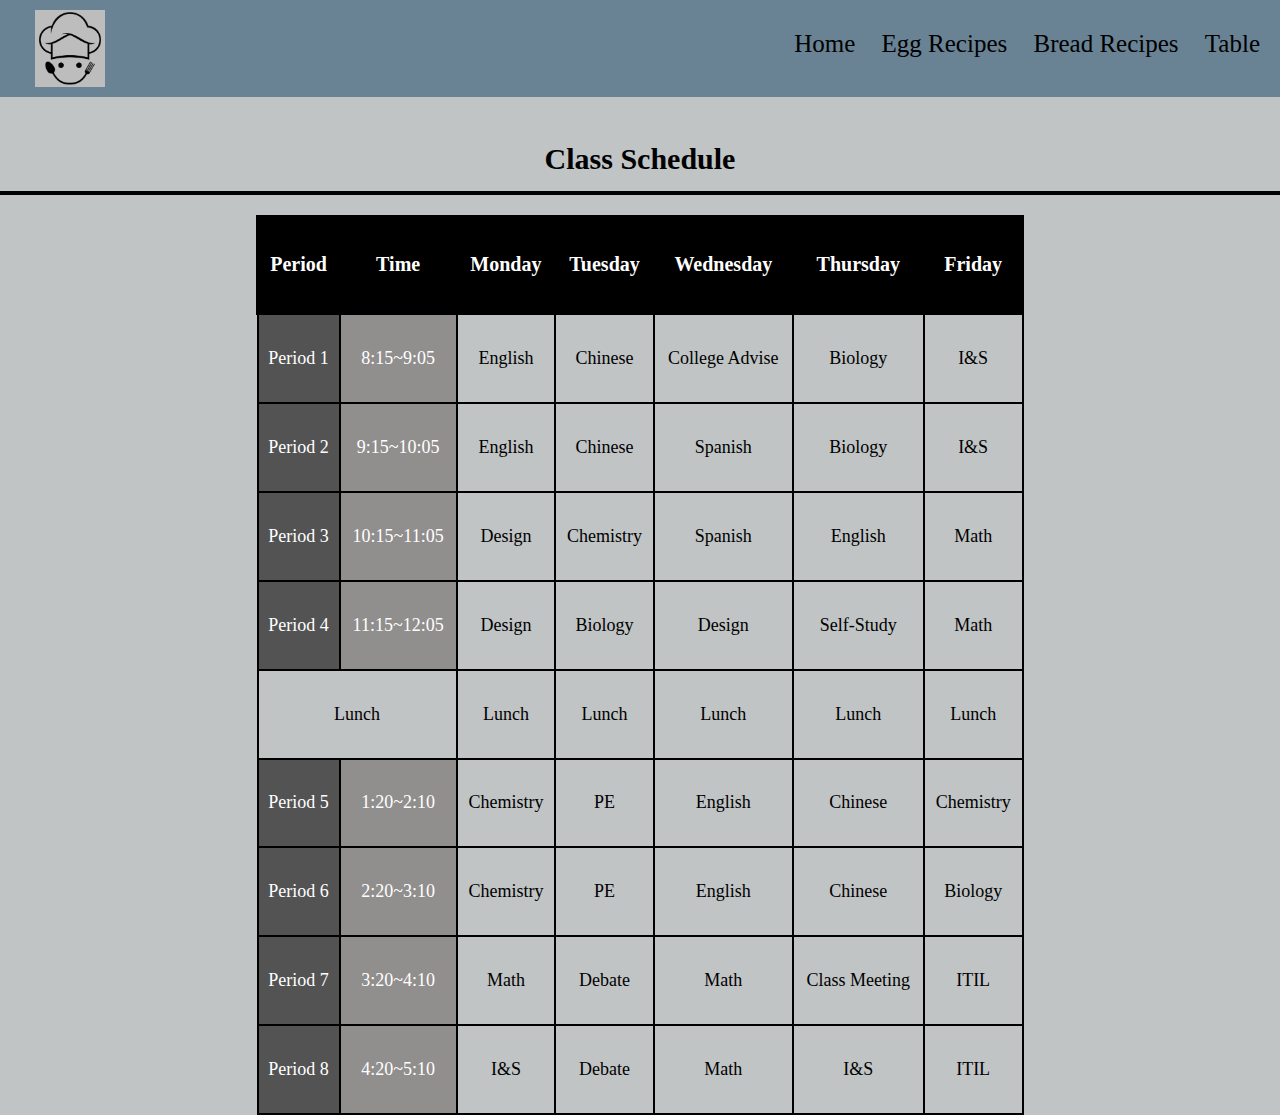
<file: Table.html>
<html>
    <head>
        <title>CDish</title>
        <link href="css/table.css" rel="stylesheet" />
    </head>
    
    <body>
        <header>
            <img src="images/Logo.png" width="4.5%"; img id="img"/>
            <div id="nav">
                <a href="index.html">Home</a>
                <a href="egg.html">Egg Recipes</a>
                <a href="Bread.html">Bread Recipes</a>
                <a href="Table.html">Table</a>
            </div>
        </header>
        <div id="heading">
            <h1 id="Table-heading">Class Schedule</h1>
            <hr id="hr">
        </div>
    <table class="table">
        <tr class="row1">
                <th>Period</th>
                <th>Time</th>
                <th>Monday</th>
                <th>Tuesday</th>
                <th>Wednesday</th>
                <th>Thursday</th>
                <th>Friday</th>
        </tr>
        <tr>
                <td class="period">Period 1</td>
                <td class="time">8:15~9:05</td>
                <td>English</td>
                <td>Chinese</td>
                <td>College Advise</td>
                <td>Biology</td>
                <td>I&S</td>
        </tr>
            <tr>
                <td class="period">Period 2</td>
                <td class="time">9:15~10:05</td>
                <td>English</td>
                <td>Chinese</td>
                <td>Spanish</td>
                <td>Biology</td>
                <td>I&S</td>
            </tr>
            <tr>
                <td class="period">Period 3</td>
                <td class="time">10:15~11:05</td>
                <td>Design</td>
                <td>Chemistry</td>
                <td>Spanish</td>
                <td>English</td>
                <td>Math</td>
            </tr>
            <tr>
                <td  class="period">Period 4</td>
                <td class="time">11:15~12:05</td>
                <td>Design</td>
                <td>Biology</td>
                <td>Design</td>
                <td>Self-Study</td>
                <td>Math</td>
            </tr>
            <tr>
                <td colspan="2"; rowspan="2">Lunch</td>
                <td rowspan="2">Lunch</td>
                <td rowspan="2">Lunch</td>
                <td rowspan="2">Lunch</td>
                <td rowspan="2">Lunch</td>
                <td rowspan="2">Lunch</td>
            </tr>
             <tr>
             </tr>
            <tr>
                <td  class="period">Period 5</td>
                <td class="time">1:20~2:10</td>
                <td>Chemistry</td>
                <td>PE</td>
                <td>English</td>
                <td>Chinese</td>
                <td>Chemistry</td>
            </tr>
            <tr>
                <td  class="period">Period 6</td>
                <td class="time">2:20~3:10</td>
                <td>Chemistry</td>
                <td>PE</td>
                <td>English</td>
                <td>Chinese</td>
                <td>Biology</td>
            </tr>
            <tr>
                <td class="period">Period 7</td>
                <td class="time">3:20~4:10</td>
                <td>Math</td>
                <td>Debate</td>
                <td>Math</td>
                <td>Class Meeting</td>
                <td>ITIL</td>
            </tr>
            <tr>
                <td class="period">Period 8</td>
                <td class="time">4:20~5:10</td>
                <td>I&S</td>
                <td>Debate</td>
                <td>Math</td>
                <td>I&S</td>
                <td>ITIL</td>
            </tr>
        </tbody>
    </table>
</html>
</file>
<file: css/table.css>
* { margin:0; padding:0;}
            header {
                display:flex;
                background-color: rgb(105, 131, 148);
                padding: 10px;
            }
            body{
                background-color: rgb(192, 196, 197);
            }
             #img {
                flex:2;
                max-height: 80px;
                max-width: 70px;
                margin-left: 25px;
                background-color: rgb(189, 189, 189);
            }
            #nav {
                flex: 9;
                text-align: right;
                font-size: 25px;
                margin-top: 20px;
            }
            a {
                text-decoration: none;
                color: black;
                padding: 10px;
            }
            #hr {
                width: 95%;
                border: 2px solid black;
                margin-top: -10px;
                margin-bottom: 25px;
            }
            table{
                margin-left: auto;
                margin-right: auto;
                margin-top: 50px;
                height: 100%;
                width: 60%;
                border-collapse: collapse;
            }
            table tr th { 
                border:3px solid #000; 
                margin-top: 80px;
                align-items: center;
                table-layout: fixed;
                padding: 5px;
                text-align:center;
                font-size: 20px
            }
            table tr td { 
                border:2px solid #000; 
                margin-top: 80px;
                align-items: center;
                table-layout: fixed;
                padding: 5px;
                text-align:center;
                font-size: 18px
            }
            .row1 {
                background-color: rgb(0, 0, 0);
                color: white;
            }
            .period {
                background-color: rgb(83, 83, 83);
                color: white
            }
            .time {
                background-color: rgb(145, 142, 142);
                color: white
            }
            #Table-heading {
                font-size: 30px;
                text-align: center;
                color: black;
                margin-top: 45px;
                margin-bottom: -25px;
            }
            #hr{
                width: 100%;
                border: 2px solid black;
                margin-top: 40px;
                margin-bottom: -30px;
            }
</file>
